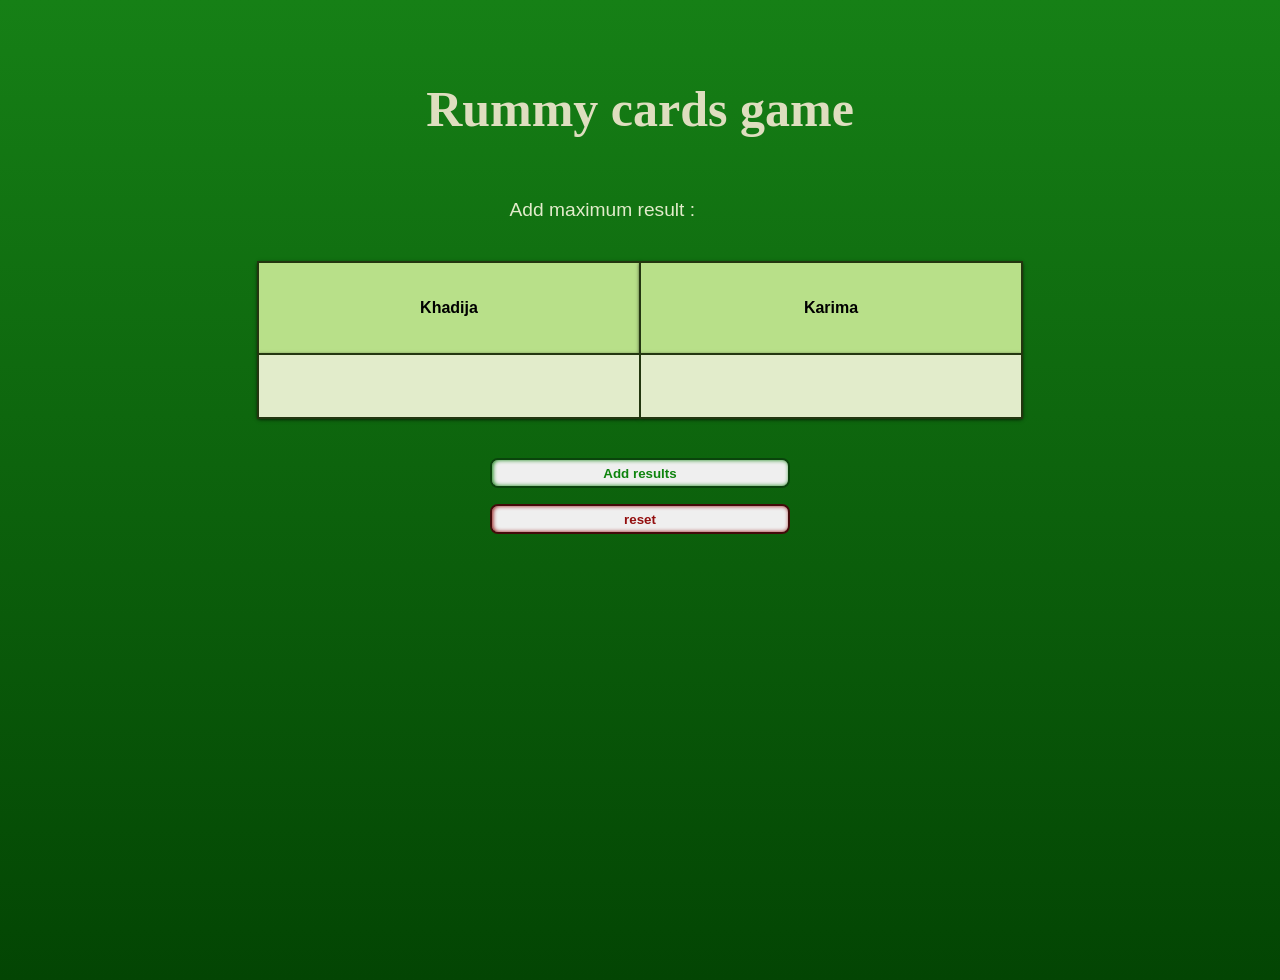
<file: index.html>
<!DOCTYPE html>
<html lang="en">
<head>
    <meta charset="UTF-8">
    <meta name="viewport" content="width=device-width, initial-scale=1.0">
    <title>Rummy game</title>
    <link rel="stylesheet" href="cards.css">
</head>
<body>
    <h1>Rummy cards game</h1>
    <div class="max">
        
        <label for="maxresult">Add maximum result : </label>
        <input type="text" id="maxresult" >
        
    </div>
    <main>
        <div class="tab">
            <table>
            <tr>
                <th>Khadija</th>
                <th>Karima</th>
            </tr>
            <tr>
                <td>
                    <label for="num1"></label>
                    <input id="num1">
                </td>
                <td>
                    <label for="num2"></label>
                    <input id="num2">
                </td>
            </tr>
            
            <tr id="resutrow">
               

            </tr>

            </table>
            <div id="winner"></div>
            <button type="submit" id="sub"><b>Add results</b></button>
            <button type="reset" id="res"><b>reset</b></button>
            
        </div>
    </main>
</body>
<script src="card.js"></script>
</html>
</file>
<file: cards.css>
*{
    margin: 0;
    padding: 0;
    font-family:'Lucida Sans', 'Lucida Sans Regular', 'Lucida Grande', 'Lucida Sans Unicode', Geneva, Verdana, sans-serif;

    
}
body{
    background-image:linear-gradient( rgb(22, 128, 22) , rgb(3, 69, 3));
    height: 100vh;
}
h1{
   
    text-align: center;
    margin: 80px 0 60px 0;
    color: rgb(222, 222, 191);
    font-size : 50px;
    font-family:Georgia, 'Times New Roman', Times, serif ;
   
}
.max{
   margin: 40px;
   text-align: center;
   font-size: larger;
   color: #e2eccb;
}
#maxresult{
    background-color:  transparent;
    border: none;
    color: #e2eccb;
    font-size: 20px;
    width: 70px ;
}
.tab{
    
    display: grid;
    align-items: center;
    justify-content: center;
    gap: 20px ;
    
     
   
}
table{
    border-collapse: collapse;
    background-color: #e2eccb;
  
   
    
}
tr{
    
}
th , td{
    border: rgb(35, 54, 16) 2px solid ;
    height: 50px;
    text-align: center;
    box-shadow: 0px 1px 4px ;
}
#num1 , #num2{
   background-color: #e2eccb;
   border: none;
    padding: 20px 70px;
    font-size: larger;
    
}

th{
   
    background-color: #b8e089;
    padding: 20px 70px;
    
}
#sub{
    height: 30px;
    width: 300px;
    color: rgb(14, 132, 14);
    border:rgb(10, 68, 12) solid 2px ;
    border-radius: 8px;
    box-shadow: 1px 0px 4px inset;
    margin: auto;
    margin-bottom: -4px;

}
#res{
  height: 30px;
    width: 300px;
    color: rgb(147, 15, 15);
    border:rgb(67, 10, 10) solid 2px ;
    border-radius: 8px;
    box-shadow: 1px 0px 4px inset;
    margin: auto;
}
#winner{
    color: #efc0af;
    font-size: 40px ;
    text-align: center;
    font-family:Georgia, 'Times New Roman', Times, serif ;
}
.hide {
  display: none;
}
</file>
